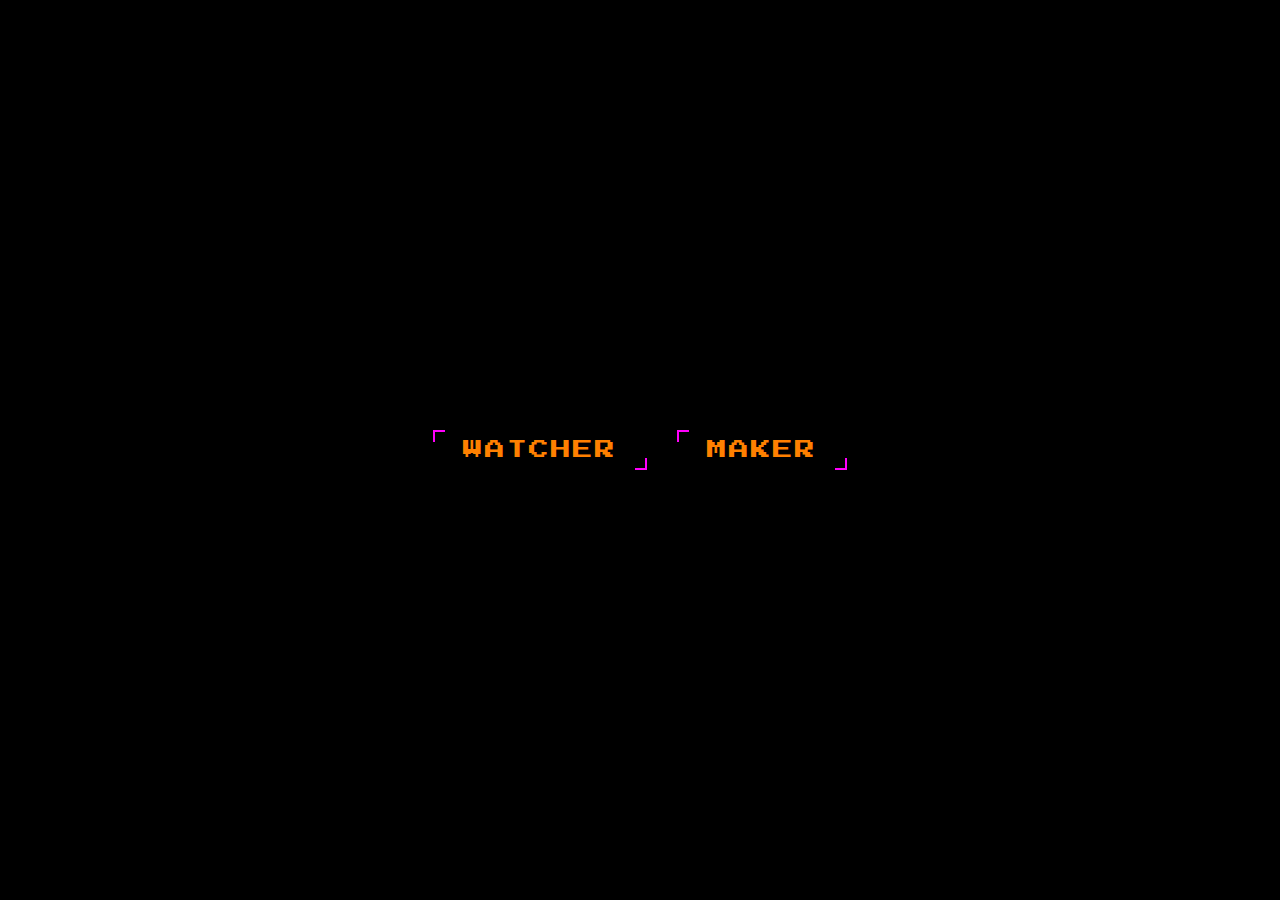
<file: cine.html>
<!DOCTYPE html>
<html>
    
    <head>
        <meta charset="utf-8">
        <title>Yinela Bryant</title>
    <style>
        *{
    margin: 0;
    padding: 0;
    box-sizing: border-box;
    font-family: 'Press Start 2P', cursive;
     }
        body{
        display: flex;
            justify-content: center;
            align-items: center;
            min-height: 100vh;
            background: #000;
        }
        a{
    position: relative;
    padding: 10px 30px;
    margin: 0px 15px;
    color: #FF8000;
    text-decoration: none;
    text-transform: uppercase;
    letter-spacing: 2px;
    font-size: 20px;
    transition: 0.5s;
    overflow: hidden;
    }
    
        a:before{
        content: "";
        position: absolute;
        top: 0;
        left: 0;
        width: 10px;
        height: 10px;
        border-top: 2px solid #FF00FB;
        border-left: 2px solid #FF00FB;
        transition: 0.5s;
        
        }
        a:hover{
        background: #FF00FB;
        color: #111;
        box-shadow: 0 0 50px #FF00FB;
        transition-delay: 0.5s;
        
        }
        
      a:hover:before{
        width: 100%;
        height: 100%;
        
        }  
     a:after{
        content: "";
        position: absolute;
        bottom: 0;
        right: 0;
        width: 10px;
        height: 10px;
        border-bottom: 2px solid #FF00FB;
        border-right: 2px solid #FF00FB;
        transition: 0.5s;
        
        }
     a:hover:after{
        width: 100%;
        height: 100%;
        
        } 
    
       body, a, a:hover {cursor: url(http://cur.cursors-4u.net/cursors/cur-5/cur464.cur), progress;} 
    </style>
    
    <link href="https://fonts.googleapis.com/css2?family=Oswald:wght@600&family=Press+Start+2P&family=Racing+Sans+One&display=swap" rel="stylesheet">
    </head>
    
<audio src="y2mate.com - Fleetwood Mac - Dreams [with lyrics]_mrZRURcb1cM.mp3" autoplay loop></audio>
    
<body background="#000000">

<a href="watcher.html">WATCHER</a>
<a href="maker.html">MAKER</a>  
    
</body>
</html>
</file>
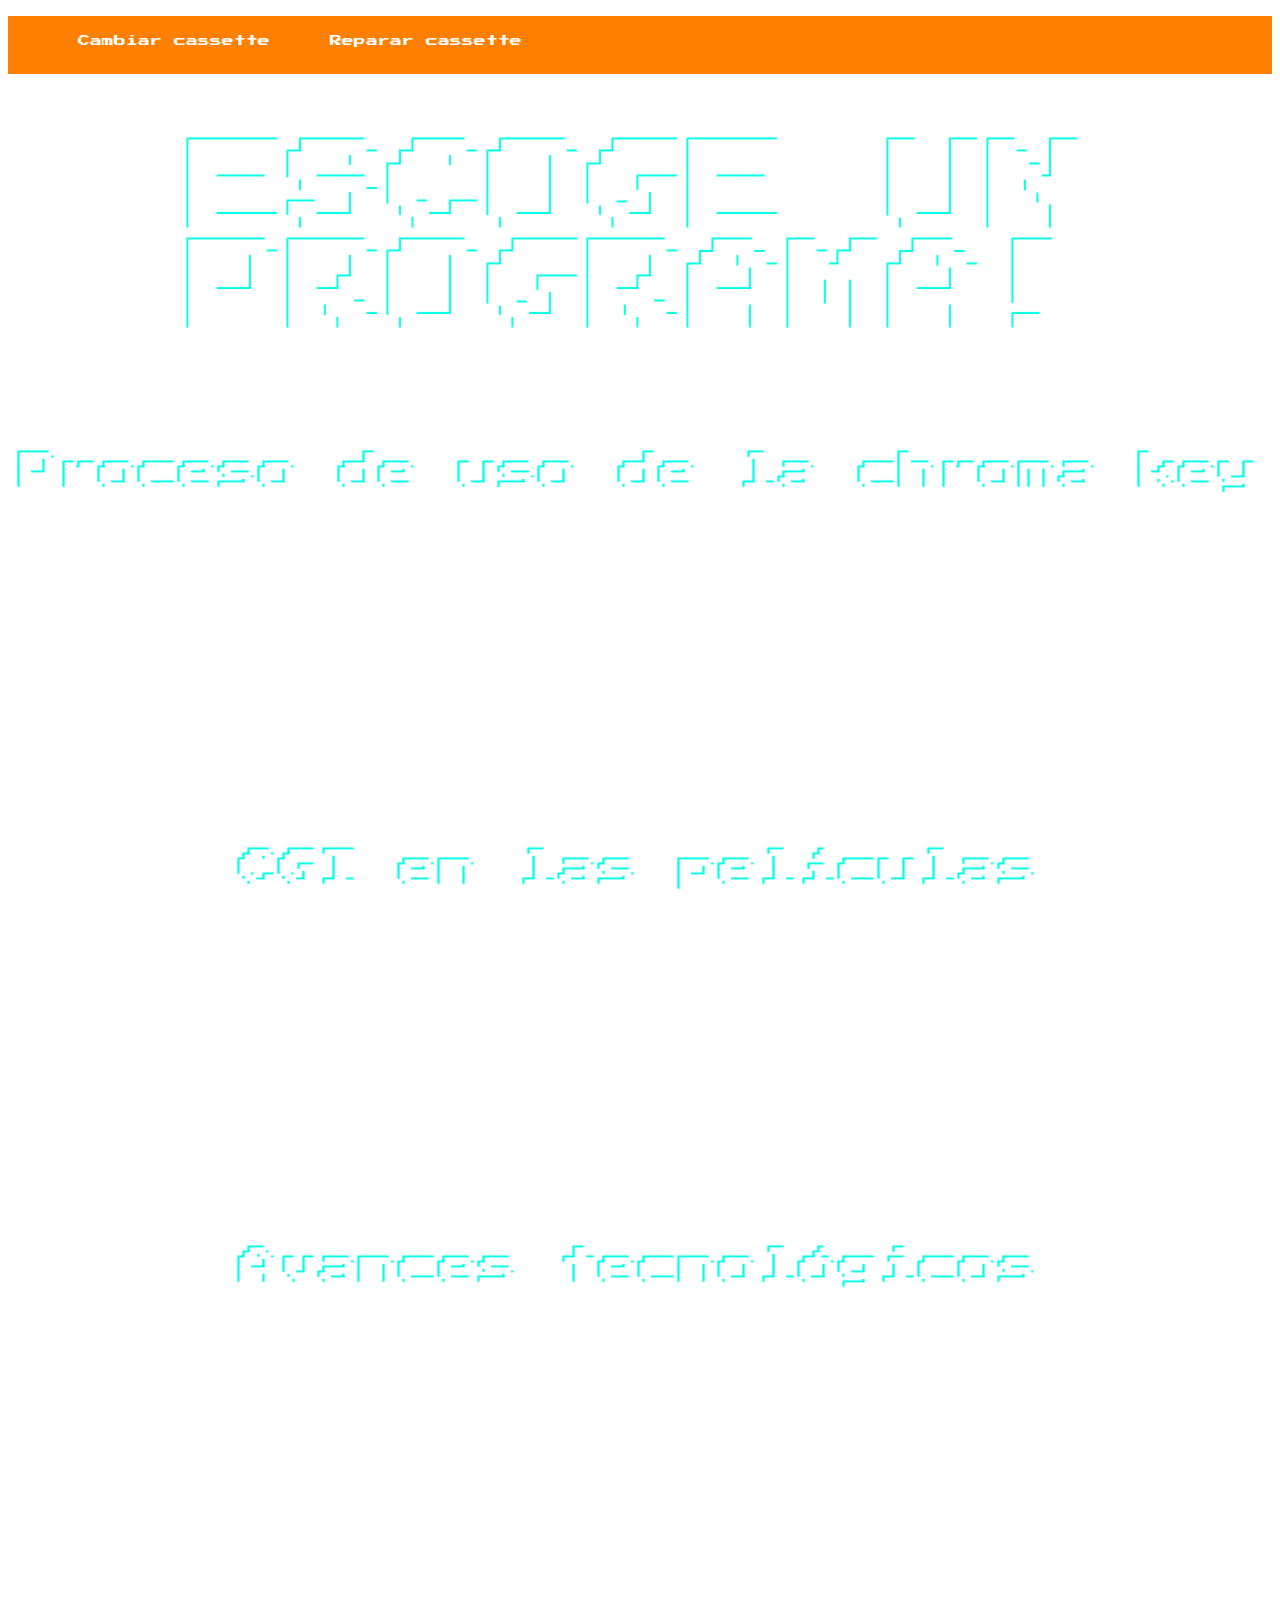
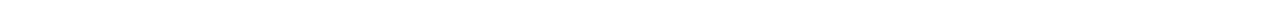
<file: tv.html>
<!DOCTYPE html>
<html>
    
    <head>
        <meta charset="utf-8">
        <title>Yinela Bryant</title>
        <link rel="stylesheet" href="style.css">
        <link href="https://fonts.googleapis.com/css2?family=Oswald:wght@600&family=Press+Start+2P&family=Racing+Sans+One&display=swap" rel="stylesheet">
    <style>a:hover {
  color: #FE4164;
}
        body, a, a:hover {cursor: url(http://cur.cursors-4u.net/cursors/cur-5/cur464.cur), progress;}
    </style>
    </head>
    
    
<audio src="y2mate.com - Billy Joel - Uptown Girl (Official Video)_hCuMWrfXG4E.mp3"   autoplay loop></audio>
    
    
<body background="https://ak.picdn.net/shutterstock/videos/11771330/thumb/1.jpg" style="background-repeat: no-repeat; background-size: cover;">
<nav>
    <ul>
        <li><a href="index.html">Cambiar cassette</a>
        </li>
        <li><a href="ayuda.html">Reparar cassette</a></li>
        </ul>
    </nav>

    <h1 class="h1">ESCOGE UN PROGRAMA!</h1>
    <br><h1 class="h3">Proceso de uso de la chroma key</h1>
 <center><iframe width="400px" height="300px" src="https://www.youtube.com/embed/bRNfIcUhllk" frameborder="0"  allow="accelerometer; autoplay; encrypted-media; gyroscope; picture-in-picture" allowfullscreen></iframe>
</center><h1 class="h3">CGI en las películas</h1>
<center><iframe width="400px" height="300px" src="https://www.youtube.com/embed/HUGdsjwTf2s" frameborder="0" allow="accelerometer; autoplay; encrypted-media; gyroscope; picture-in-picture" allowfullscreen></iframe>
</center><h1 class="h3">Avances tecnológicos</h1>
<center><iframe width="400px" height="300px" src="https://www.youtube.com/embed/EAP2FxYe2wI" frameborder="0" allow="accelerometer; autoplay; encrypted-media; gyroscope; picture-in-picture" allowfullscreen></iframe></center>
    </body>
</html>
</file>
<file: style.css>
.h1 {
  font-family: 'Press Start 2P', cursive;
  color: #fff;
  font-size: 100px;
  text-align: center; 
text-shadow: -2px -2px 1px #00FFE4;
}


.h3 {
  font-family: 'Press Start 2P', cursive;
  color: #fff;
  font-size: 40px;
  text-align: center;

text-shadow: -2px -2px 1px #00FFE4;
}

t1 {
  font-family: 'Press Start 2P', cursive;
color: #FF8000;
  font-size: 30px;
text-shadow: -2px -2px 1px #fff;
}

h2 {
font-family: 'Assistant', sans-serif;
  color: #fff;
  font-size: 15px;
text-align: justify;
  
}

.l{
margin-left: 30%;
}

.r{
margin-right: 30%;
}
.c{
text-align: center;
}

hr {
height: 2px;   
background-color: #FE4164;

 }



ul {
    
}

nav {
width:100% ;
height:58px;
background-color: #FF8000;
opacity: 1;
    
}


ul li {
list-style: none;
display: inline-block;
float: left;
line-height: 50px;
position: relative;

    
}


ul li a {
text-decoration: none ;
font-size: 12px;
font-family: 'Press Start 2P', cursive;
color: #fff;
padding: 0 30px;
display: block;
}


table, th, td {
  border: 3px solid #00FFE4;
}
</file>
